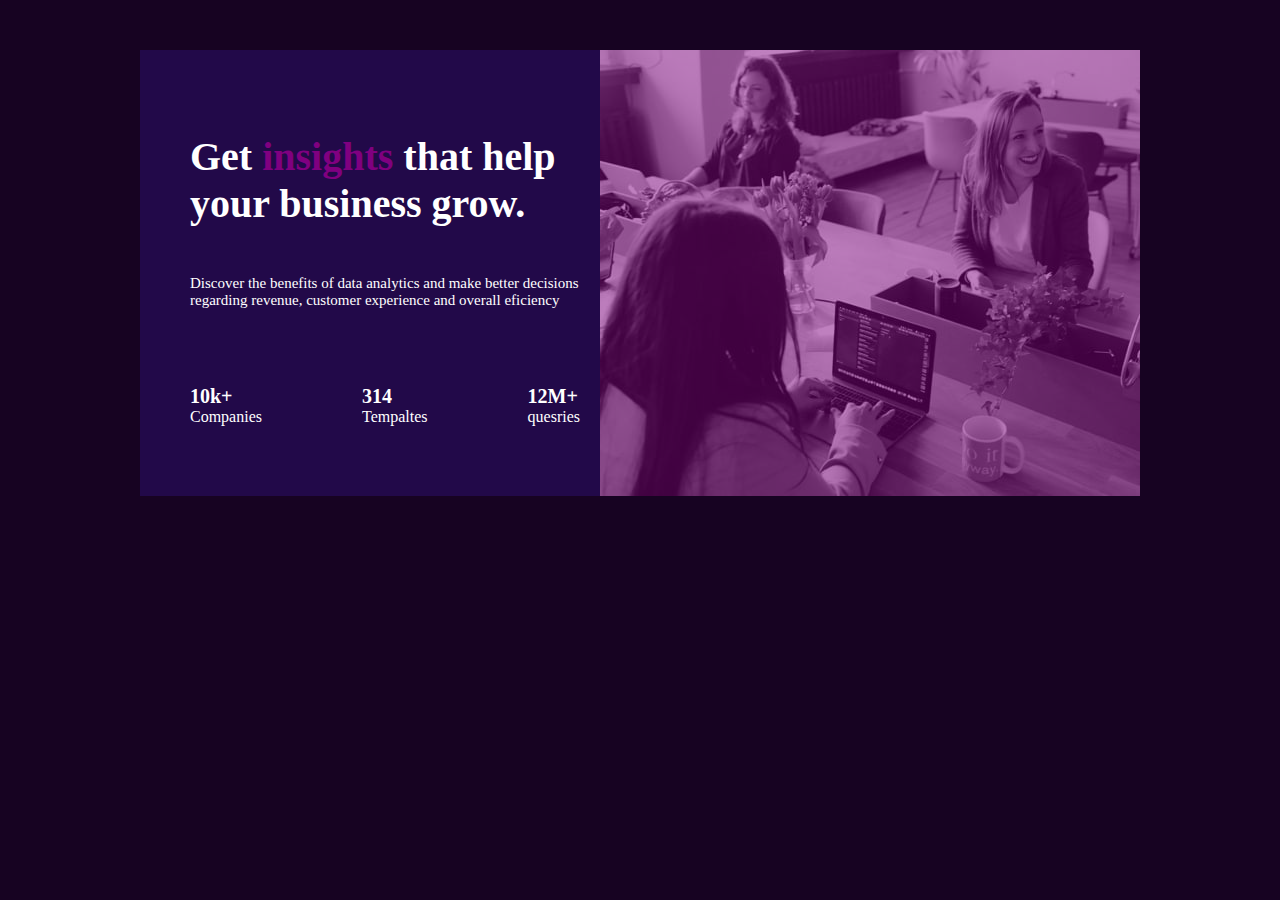
<file: Booklet/index.html>
<!DOCTYPE html>
<html lang="en">

<head>
  <meta charset="UTF-8">
  <meta http-equiv="X-UA-Compatible" content="IE=edge">
  <meta name="viewport" content="width=device-width, initial-scale=1.0">
  <title>BFT CARD</title>
  <link rel="stylesheet" href="style.css">
</head>

<body>
  <div class="container">

    <div class="child1 info">

      <div class="title">
        <h2>Get <span class="purple"> insights</span> that help <br> your business grow.</h2>
      </div>

      <div class="text">
        <p>Discover the benefits of data analytics and make better decisions regarding revenue, customer experience and
          overall eficiency</p>
      </div>

      <div class="segments">
        <p> <span class="heavy-text"> 10k+ </span> <br> Companies</p>
        <p> <span class="heavy-text"> 314 </span> <br> Tempaltes</p>
        <p> <span class="heavy-text">12M+ </span>  <br> quesries</p>
      </div>

    </div>



    <div class="child2 picture">
      <img src="img/image-header-desktop.jpg" alt="">
    </div>

  </div>
</body>

</html>
</file>
<file: Booklet/style.css>
*::before,
*::after {
  box-sizing: border-box;
}

body {
  background-color: rgb(23, 3, 34);
  margin-bottom: 0;
}

.container {
  background-color: rgb(34, 9, 73);
  margin-top: 50px;
  max-width: 1000px;
  margin-left: auto;
  margin-right: auto;
  display: grid;
  grid-template-columns: 1fr 1fr;
  grid-template-rows: 1fr;
}

.info {
  margin-left: 50px;
  margin-right: 20px;
  margin-top: 50px;
  color: white;
}
.info .title {
  display: flex;
  align-items: center;
  gap: 50px;
}
.info .title h2 {
  font-weight: bold;
  font-size: 40px;
}
.info .title h2 .purple {
  color: purple;
}
.info .text {
  font-size: 15px;
}
.info .segments {
  display: flex;
  justify-content: space-between;
  margin-top: 60px;
}
.info .segments .heavy-text {
  font-weight: bold;
  color: white;
  font-size: 20px;
}

.picture {
  display: flex;
  width: 100%;
  height: 100%;
  -o-object-fit: cover;
     object-fit: cover;
  background-color: purple;
}
.picture img {
  opacity: 0.5;
  -o-object-fit: cover;
     object-fit: cover;
}

@media screen and (max-width: 800px) {
  .container {
    display: grid;
    grid-template-columns: 1fr;
    grid-template-rows: 1fr 1fr;
  }
}/*# sourceMappingURL=style.css.map */
</file>
